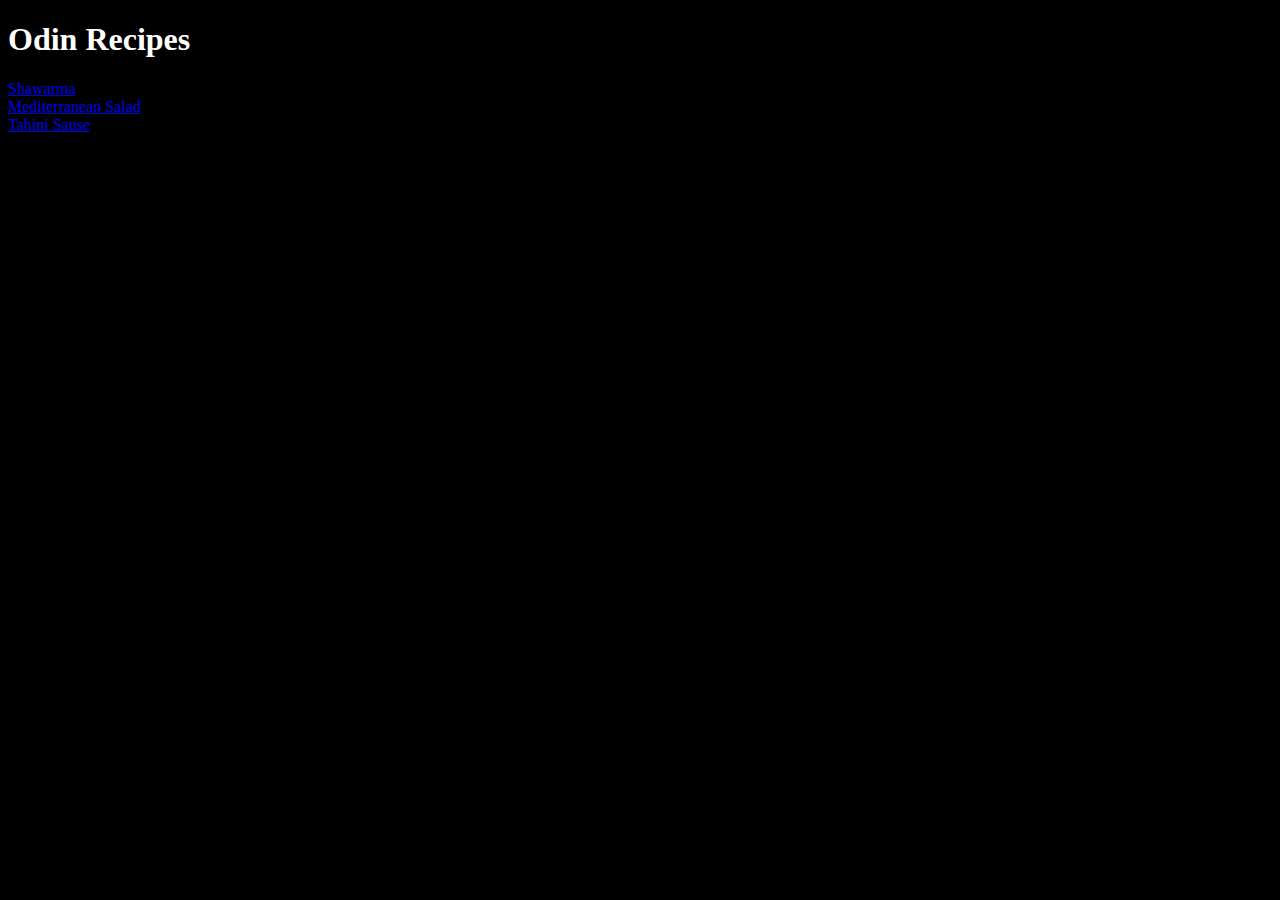
<file: index.html>
<!DOCTYPE html>
<html>
<head>
    <title>Odin Recipes</title>
    <meta lang="en">
    <link rel="stylesheet" href="styles.css" />
</head>
<body>
    <h1>Odin Recipes</h1>
    <li><a href="recipes/shawarma.html">Shawarma</a></li>
    <li><a href="recipes/mediterraneansalad.html">Mediterranean Salad</a></li>
    <li><a href="recipes/tahinisause.html">Tahini Sause</a></li>
</body>
</html>
</file>
<file: styles.css>
body {
    color:white;
    background-color: black;
}
p {
    color: purple;
}
</file>
